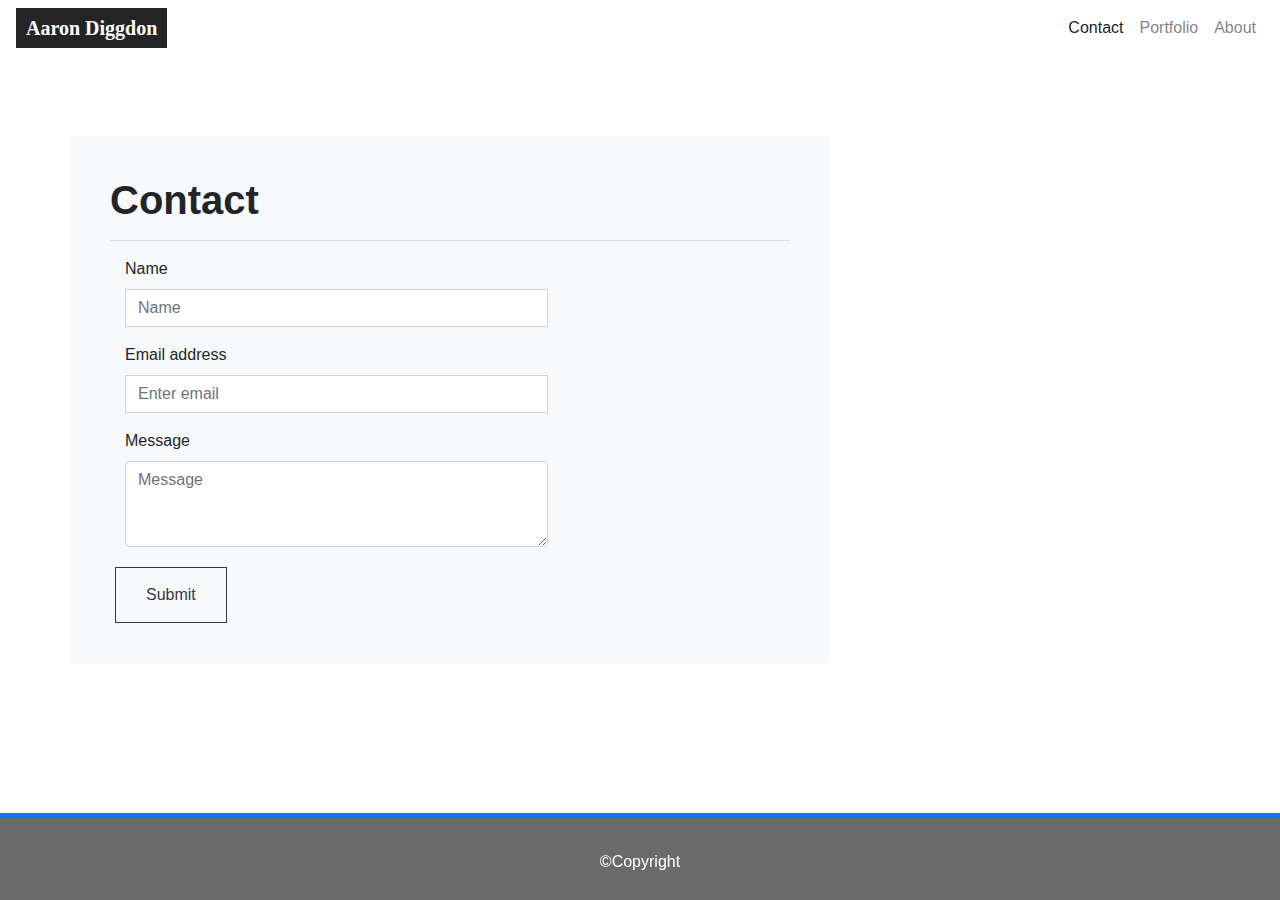
<file: contact.html>
<!doctype html>
<html lang="en">
  <head>
    <!-- Required meta tags -->
    <meta charset="utf-8">
    <meta name="viewport" content="width=device-width, initial-scale=1, shrink-to-fit=no">

    <!-- Bootstrap CSS -->
    <link rel="stylesheet" href="https://stackpath.bootstrapcdn.com/bootstrap/4.5.2/css/bootstrap.min.css" integrity="sha384-JcKb8q3iqJ61gNV9KGb8thSsNjpSL0n8PARn9HuZOnIxN0hoP+VmmDGMN5t9UJ0Z" crossorigin="anonymous">
    <link rel="stylesheet" href="stylesheet.css">
    <link href="https://fonts.googleapis.com/css2?family=PT+Serif:wght@700&display=swap" rel="font">
    <title>Contact</title>
    
  </head>
  <body>
    
    <nav class="navbar sticky-top navbar-expand-lg navbar-light bg-color" style="background-color: #fff;">
      <a class="navbar-brand" href="index.html" style="background-color:#242424;font-family:'PT Serif', serif;color:#fff !important;padding-left:10px;padding-right:10px;"><strong>Aaron Diggdon</strong></a>
      <button class="navbar-toggler" type="button" data-toggle="collapse" data-target="#navbarNav" aria-controls="navbarNav" aria-expanded="false" aria-label="Toggle navigation">
        <span class="navbar-toggler-icon"></span>
      </button>
      <nav class="collapse navbar-collapse" id="navbarNav">
        
        <ul class="navbar-nav ml-auto">
          
          <li class="nav-contact active">
              <a class="nav-link" href="contact.html" tabindex="-1" aria-disabled="true">Contact<span class="sr-only">(current)</span></a>
            </li>
          <li class="nav-portfolio">
             <a class="nav-link" href="portfolio.html">Portfolio</a>
            </li>
          <li class="nav-index">
            <a class="nav-link" href="index.html">About </a>
          </li>
        </ul>
      </nav>
    </nav>

    <main class="margin" style="margin: 5%">

      <article class="container">
        <section class="row">
          <div class="col-sm-8 p-3 my-3 bg-light text-black" style="padding:40px !important;">
            <span class="text-nowrap">
              <h1><strong>
                Contact
              </strong></h1>
             <hr>
            </span>

             <form class="col-sm-8">
              <figure class="form-group">
                <label for="exampleInputName1"> Name</label>
                <input type="name" class="form-control" id="exampleInputName1" placeholder="Name" style="border-radius: 0px !important;">
              </figure>
              <figure class="form-group">
                <label for="exampleInputEmail1"> Email address</label>
                <input type="email" class="form-control" id="exampleInputEmail1" aria-describedby="emailHelp" placeholder="Enter email" style="border-radius: 0px !important;">
              </figure>
              <figure class="form-group">
                <label for="exampleFormControlTextarea1">Message</label>
                <textarea class="form-control" id="exampleFormControlTextarea1" rows="3" placeholder="Message" style="margin-bottom: 20px;"></textarea>
              </figure>
              <button type="submit" class="btn btn-outline-dark btn-md" style="border-radius: 0;margin-left:-10px;padding-left:30px;padding-right:30px;padding-top:15px;padding-bottom:15px;">Submit</button>
             </form>
            
             <form class ="col-sm-4"></form>

          </div>
        <section class=".col-6 .col-md-4"></section>
        </section>
      </article>

    </main>



    <!-- Optional JavaScript -->
    <!-- jQuery first, then Popper.js, then Bootstrap JS -->
    <script src="https://code.jquery.com/jquery-3.5.1.slim.min.js" integrity="sha384-DfXdz2htPH0lsSSs5nCTpuj/zy4C+OGpamoFVy38MVBnE+IbbVYUew+OrCXaRkfj" crossorigin="anonymous"></script>
    <script src="https://cdn.jsdelivr.net/npm/popper.js@1.16.1/dist/umd/popper.min.js" integrity="sha384-9/reFTGAW83EW2RDu2S0VKaIzap3H66lZH81PoYlFhbGU+6BZp6G7niu735Sk7lN" crossorigin="anonymous"></script>
    <script src="https://stackpath.bootstrapcdn.com/bootstrap/4.5.2/js/bootstrap.min.js" integrity="sha384-B4gt1jrGC7Jh4AgTPSdUtOBvfO8shuf57BaghqFfPlYxofvL8/KUEfYiJOMMV+rV" crossorigin="anonymous"></script>
  </body>

  <footer class="container footer" style="color: #fff">
    <div class="fixed-bottom">
      <div class=  "row justify-content-md-center" style="background-color: rgba(34, 34, 34, 0.673)">
        <div class="text-nowrap" style="width: 100%">
          <div class="mb-2 bg-primary text-white" style="padding-top: 5px"></div>
            <p class = "text-center" style="padding-bottom: 10px">
              <br> &copy;Copyright
            </p>
        </div>
      </div>
    </div>
  </footer>
  
</html>
</file>
<file: stylesheet.css>
html, body {
    background-image: url("https://img.wallpapersafari.com/desktop/1920/1080/30/41/wHNtFR.jpg");
    background-size: cover !important;
    height: 100%;
}
</file>
